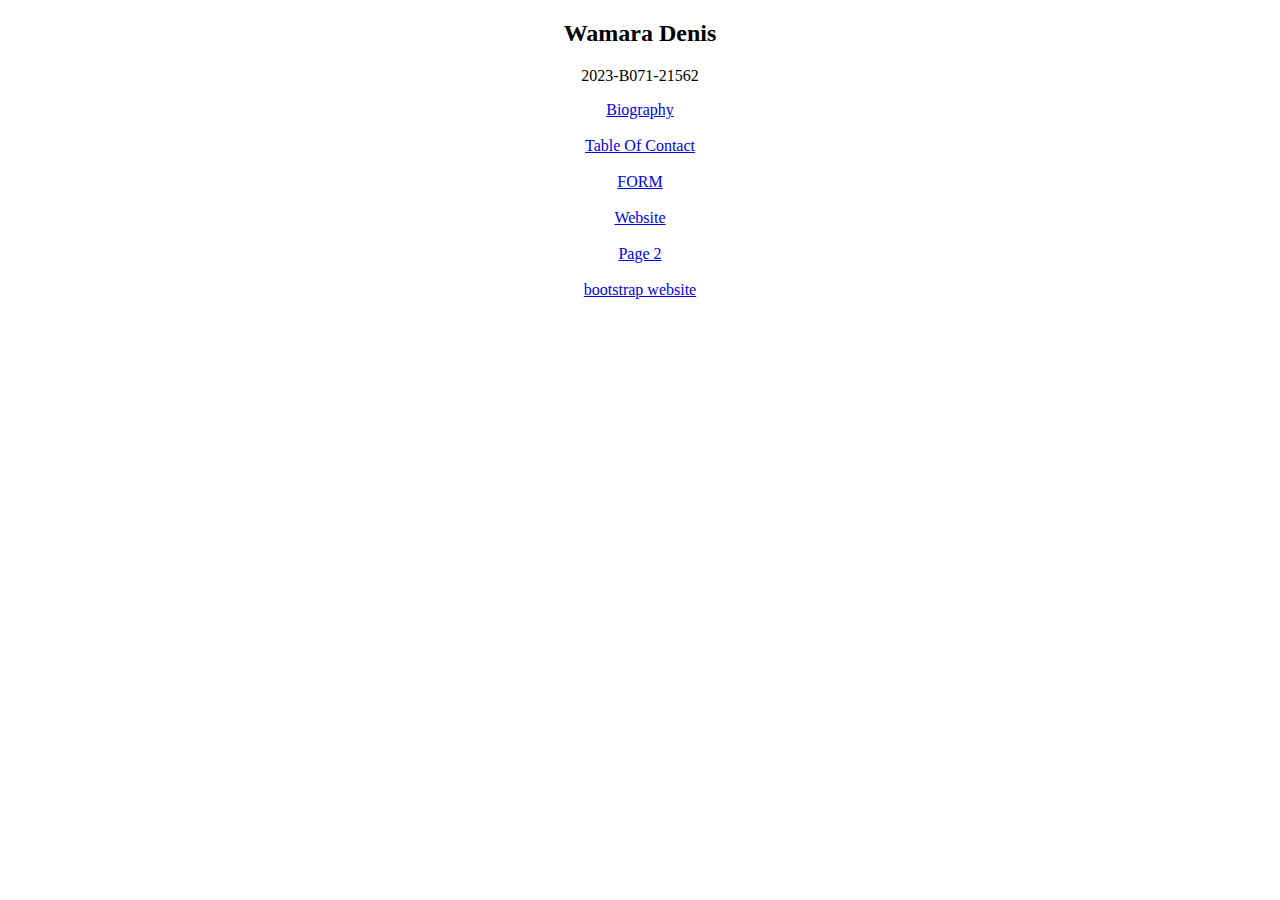
<file: index.html>
<!DOCTYPE html>
<html lang="en">
<head>
    <meta charset="UTF-8">
    <meta name="viewport" content="width=device-width, initial-scale=1.0">
    <title>INDEX</title>
</head>
<body>
    <center>
       <h2>Wamara Denis</h2>
       <p>2023-B071-21562</p>

    <A href="./CV.html">Biography</A><br><br>
    <a href="./table.html">Table Of Contact</a><br><br>
    <a href="./form.html">FORM</a><br><br>
    <a href="./Web 1.html">Website</a><br><br>
    <a href="./page 2.html">Page 2</a><br><br>
    <a href="./web 2.html">bootstrap website</a>
    </center>
</body>
</html>
</file>
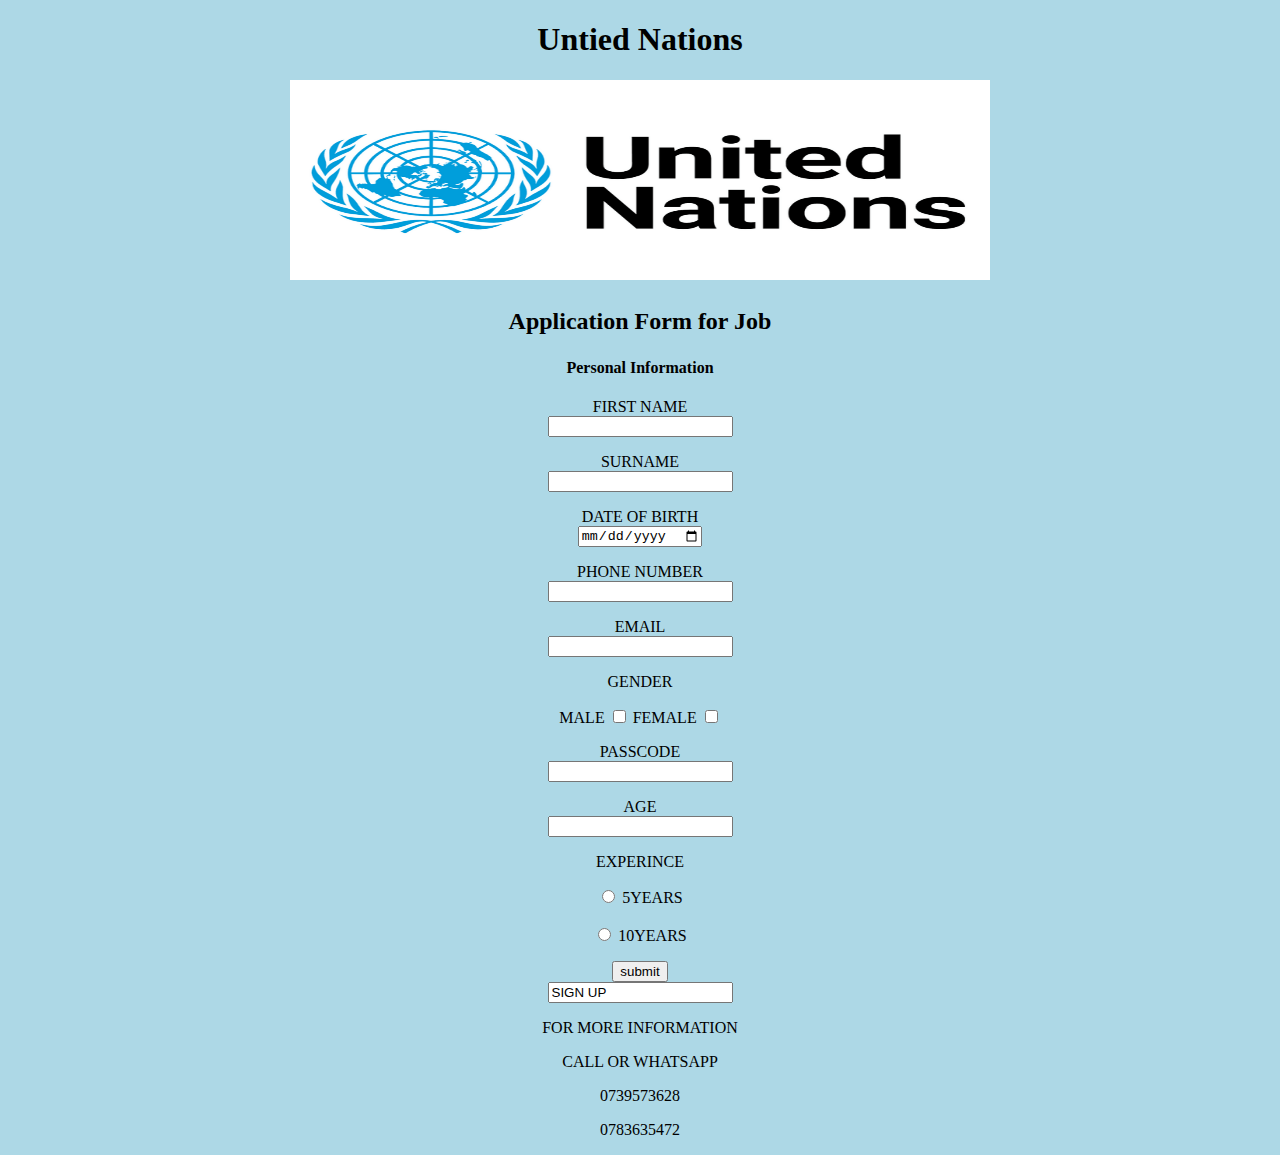
<file: form.html>
<!DOCTYPE html>
<html lang="en">
<head>
    <meta charset="UTF-8">
    <meta name="viewport" content="width=device-width, initial-scale=1.0">
    <title>Application Form</title>
</head>
<body>
    <h1><Center>Untied Nations</Center></h1>
    <body style="background-color: lightblue;">
        <center>
         <img src="./UN.png" width="700cm" height="200CM">
        <H2><P>Application Form for Job</P></H2>
        <h4>Personal Information</h4>
        </center>
    <form>
        <center>
        <p>
            <label for="fname">FIRST NAME</label><br>
            <input type="text" id="fname"name="fname"><br>
        </p>
        <p>
            <label for="lname">SURNAME</label><br>
            <input type="text" id="lname"name="lname"><br>
        </p>
        <p>
            <label for="DOB">DATE OF BIRTH</label><br>
            <input type="date" id="DOB" name="DOB"><br>
        </p>
        <P>
            <label for="PHONE NUMBER">PHONE NUMBER</label><br>
            <input type="number" id="PHONE NUMBER"><br>
        </P>
        <p>
            <label for="EMAIL">EMAIL</label><br>
            <input type="email" id="EMAIL" name="EMAIL"><br>
        </p>
        <p> 
            <P>GENDER</P>  
            <label for="MALE">MALE</label>
            <Input type="checkbox" id="GENDER" value="MALE">
            <label for="FEMALE">FEMALE</label>
            <input type="checkbox" id="female" name="FEMALE"><br>
        </p>
        <P>
            <label for="PASSWORD">PASSCODE</label><br>
            <input type="password" id="PASSWORD" name="PASSWORD"><br>
        </P>
        <P>
            <label for="AGE">AGE</label><br>
            <input type="number" id="AGE" name="AGE"><br>
        </P>
        <p>
            <p>EXPERINCE</p>
            <input type="radio" id="5YEARS" name="5YEARS">
            <label for="5YEARS">5YEARS</label><BR><BR>
            <input type="radio" id="10YEARS" name="10YEARS">
            <label for="10YEARS">10YEARS</label><BR>
        </p>
        <input type="submit" value="submit"><BR>
        <input type="sign up" value="SIGN UP"
    </P>
        <p>FOR MORE INFORMATION</p>
        <P>CALL OR WHATSAPP</P>
        <P>0739573628</P>
        <P>0783635472</P>
        </center>
    </form>
      
</body>
</html>
</file>
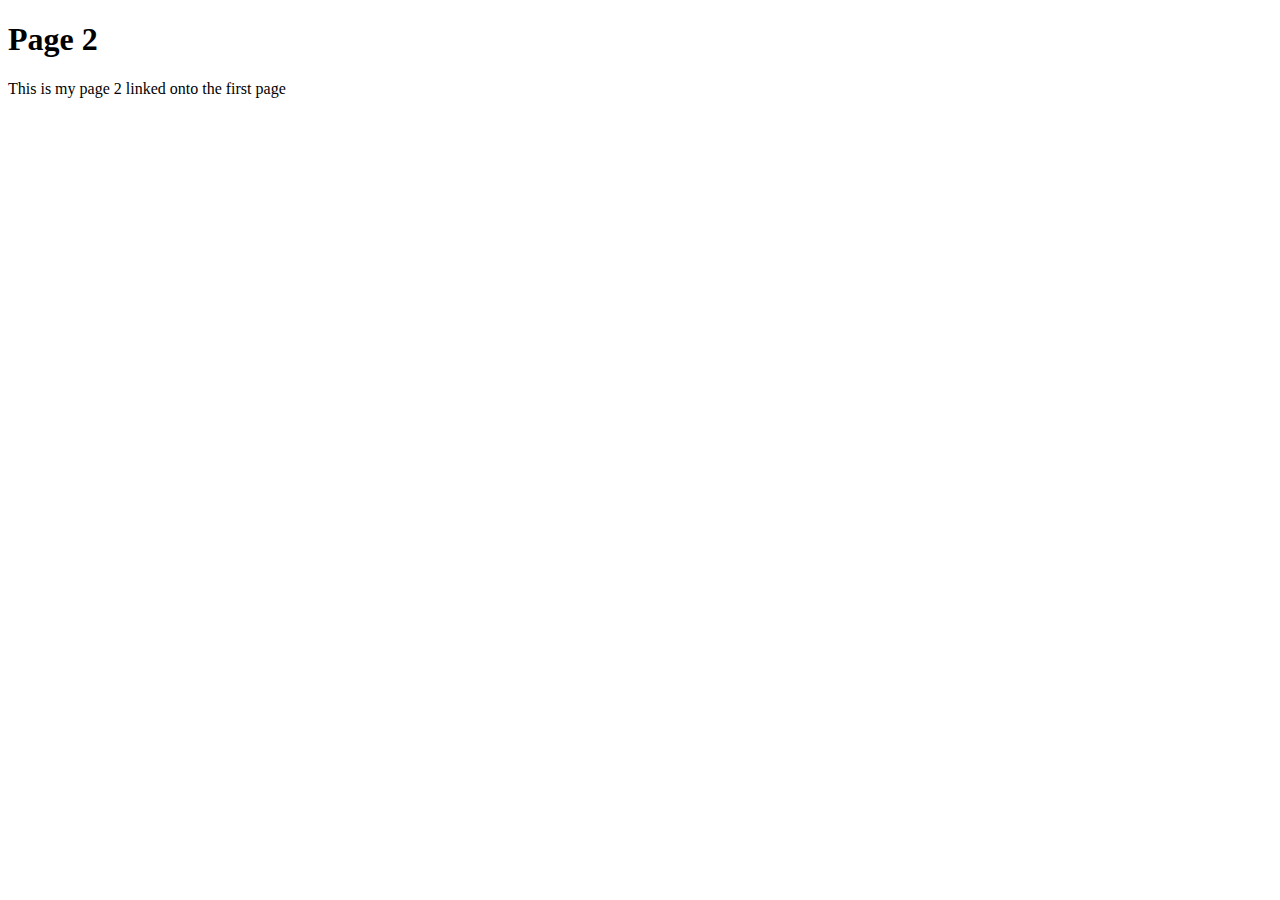
<file: page 2.html>
<!DOCTYPE html>
<html lang="en">
<head>
    <meta charset="UTF-8">
    <meta name="viewport" content="width=device-width, initial-scale=1.0">
    <title>Page 2</title>
</head>
<body>
    <h1>Page 2</h1>
    <p>This is my page 2 linked onto the first page</p>
</body>
</html>
</file>
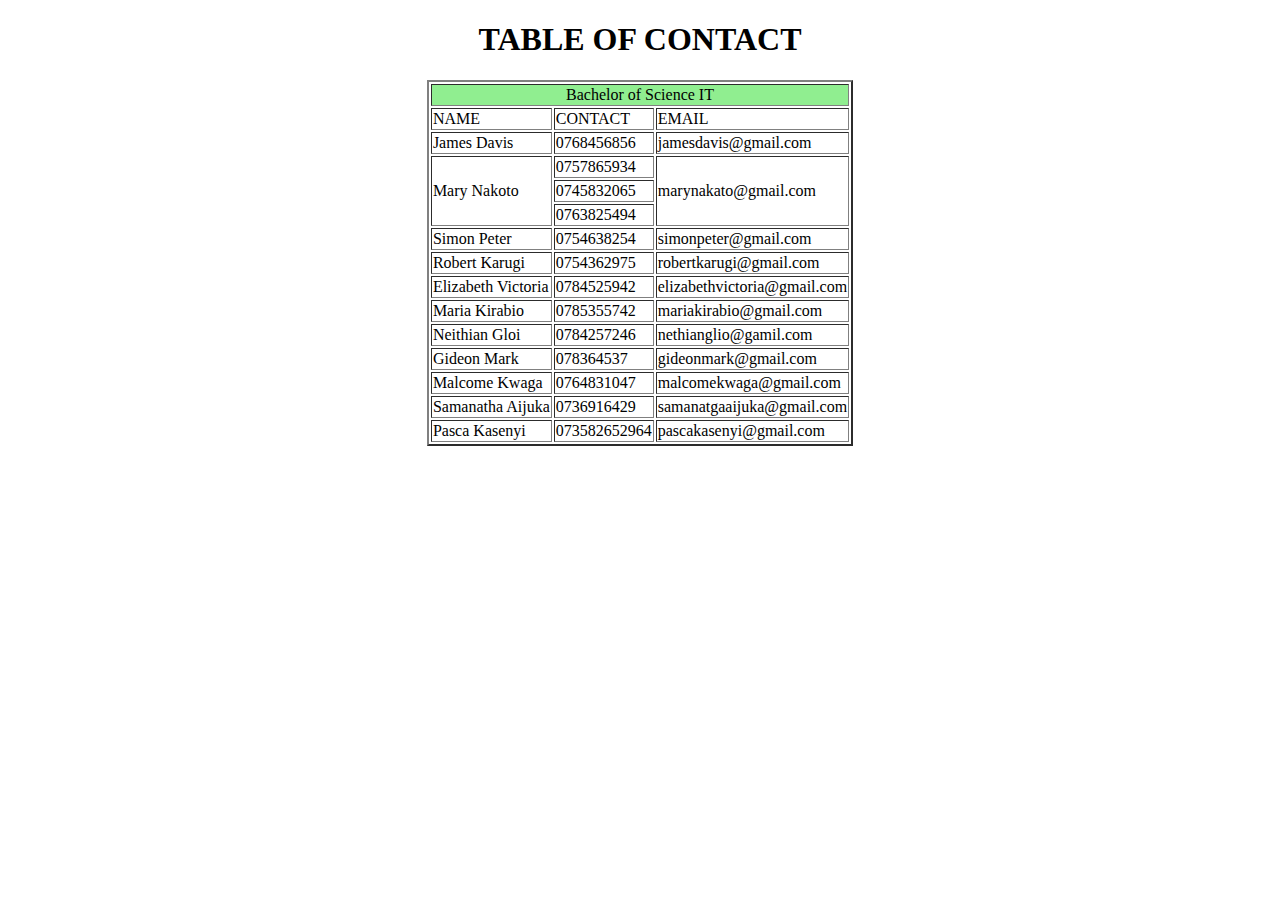
<file: table.html>
<!DOCTYPE html>
<html lang="en">
<head>
    <meta charset="UTF-8">
    <meta name="viewport" content="width=device-width, initial-scale=1.0">
    <title>TABLE</title>
</head>
<body>
        <center>
            <h1>TABLE OF CONTACT</h1>
           
           
            <table border="2">
                <tr bgcolor="Lightgreen">
                    <td colspan="3"><center>Bachelor of Science IT</center></td>
                </tr>
                <tr>
                    <td>NAME</td>
                    <td>CONTACT</td>
                    <td>EMAIL</td>
                </tr>
                <tr>
                    <TD>James Davis</TD>
                    <TD>0768456856</TD>
                    <TD>jamesdavis@gmail.com</TD>
                </tr>
                <TR>
                    <td rowspan="3">Mary Nakoto</TD>
                    <td>0757865934</td>
                    <td rowspan="3">marynakato@gmail.com</td>
                    <tr>
                        <td>0745832065</td>
                    </tr>
                    <tr>
                        <td>0763825494</td>
                    </tr>
                    <tr>
                        <td>Simon Peter</td>
                        <td>0754638254</td>
                        <td>simonpeter@gmail.com</td>
                    </tr>
                    <TR>
                        <TD>Robert Karugi</TD>
                        <TD>0754362975</TD>
                        <TD>robertkarugi@gmail.com</TD>
                    </TR>
                    <tr>
                        <td>Elizabeth Victoria</td>
                        <TD>0784525942</TD>
                        <TD>elizabethvictoria@gmail.com</TD>
                    </tr>
                    <tr>
                        <td>Maria Kirabio</td>
                        <TD>0785355742</TD>
                        <TD>mariakirabio@gmail.com</TD>
                    </tr>
                    <tr>
                        <td>Neithian Gloi</td>
                        <TD>0784257246</TD>
                        <TD>nethianglio@gamil.com</TD>
                    </tr>
                    <tr>
                        <td>Gideon Mark</td>
                        <TD>078364537</TD>
                        <TD>gideonmark@gmail.com</TD>
                    </tr>
                    <tr>
                        <td>Malcome Kwaga</td>
                        <TD>0764831047</TD>
                        <TD>malcomekwaga@gmail.com</TD>
                    </tr>
                    <tr>
                        <td>Samanatha Aijuka</td>
                        <TD>0736916429</TD>
                        <TD>samanatgaaijuka@gmail.com</TD>
                    </tr>
                    <tr>
                        <td>Pasca Kasenyi</td>
                        <TD>073582652964</TD>
                        <td>pascakasenyi@gmail.com</td>
                    </tr>
            </table>
        
        </center>
</body>
</html>
</file>
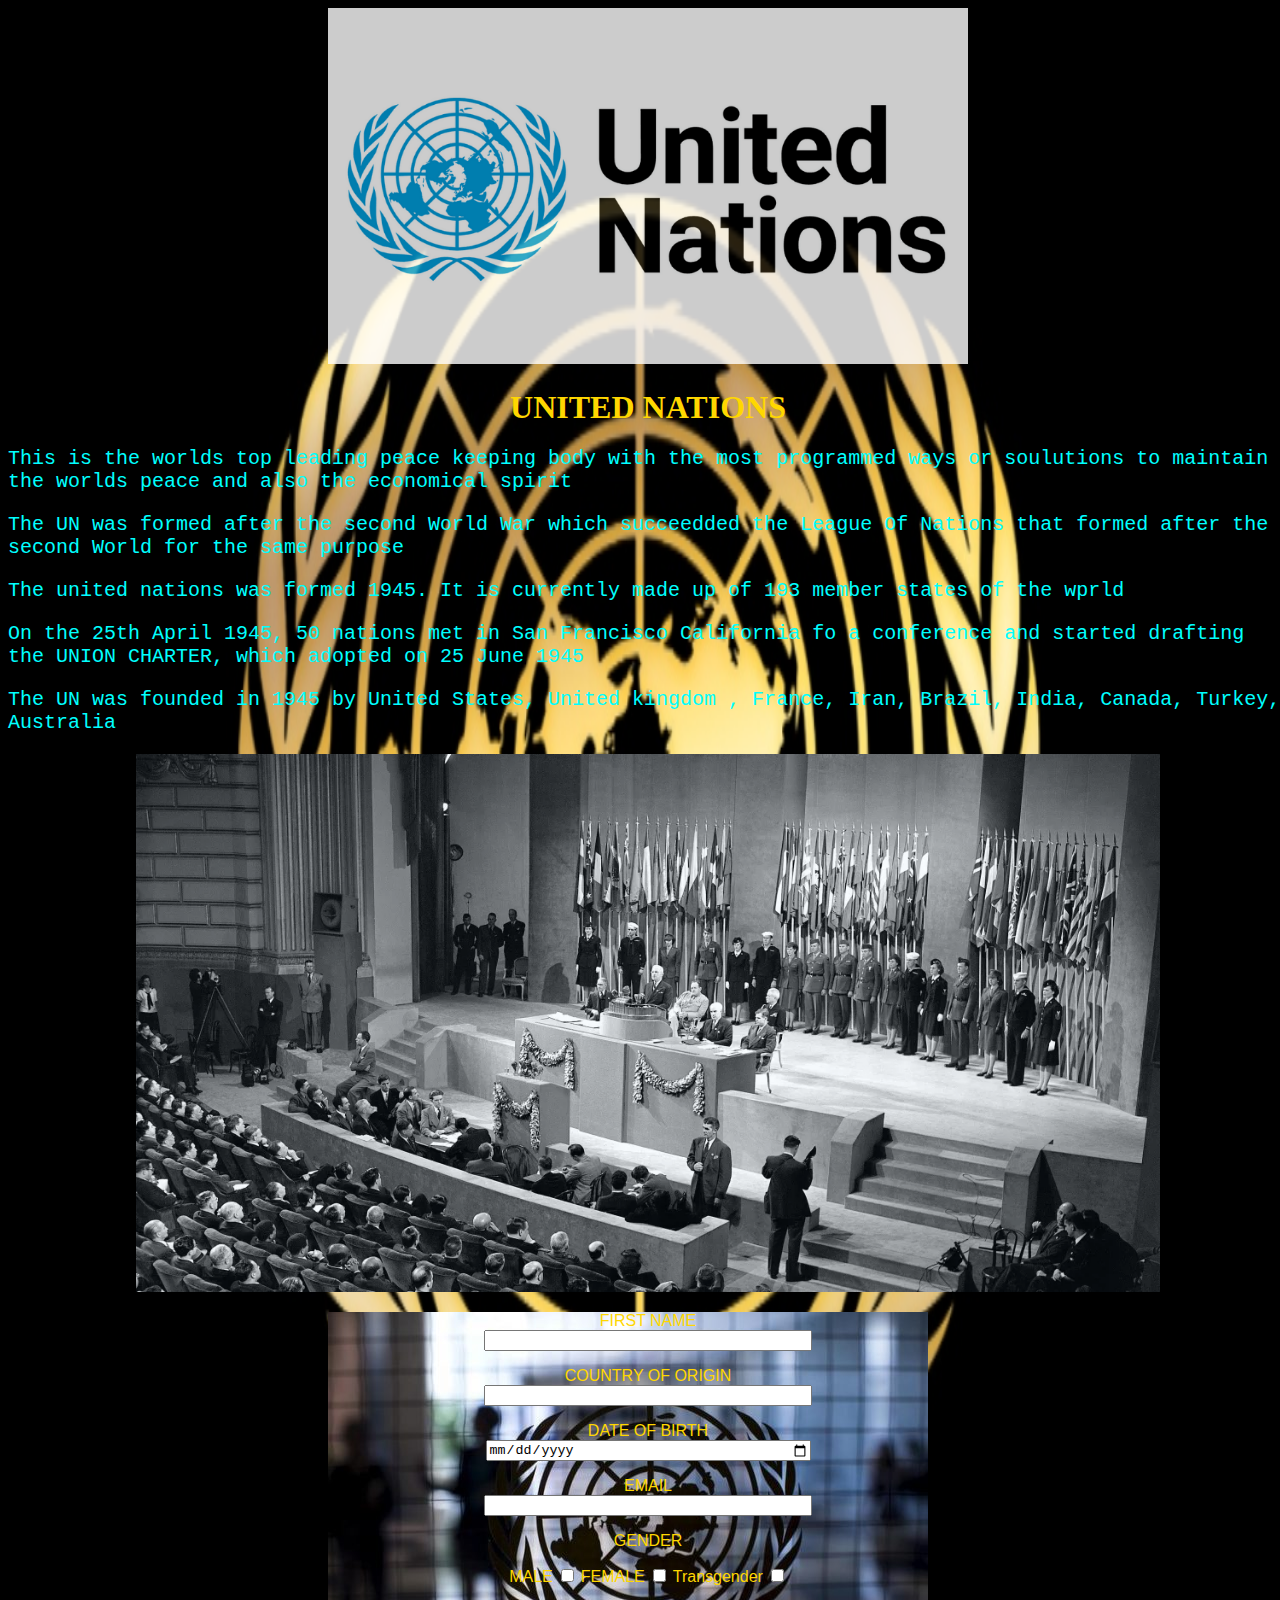
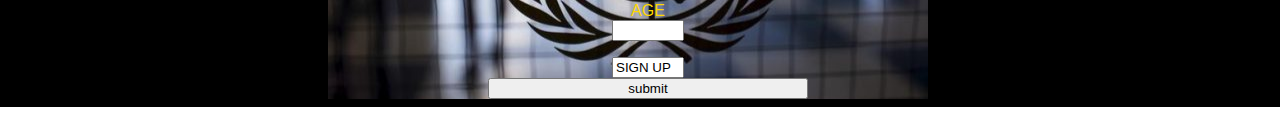
<file: Web 1.html>
<!DOCTYPE html>
<html lang="en">
<head>
    <meta charset="UTF-8">
    <meta name="viewport" content="width=device-width, initial-scale=1.0">
    <title>Web UN</title>
    <link rel="stylesheet" href="Web 1.css">
</head>
<body id="body">
    <center>
        <img src="./UN.png" id="pic1" >
        <h1 class="heading">UNITED NATIONS</h1>
    </center>
        <p class="content">This is the worlds top leading peace keeping body with the most programmed ways or soulutions to maintain the worlds peace
            and also the economical spirit
        </p>
        <p class="content" >The UN was formed after the second World War which succeedded the League Of Nations that formed after the second World for
            the same purpose
        </p>
        <p class="content">The united nations was formed 1945. It is currently made up of 193 member states of the wprld</p>
        <p class="content">On the 25th April 1945, 50 nations met in San Francisco California fo a conference and started drafting the UNION
            CHARTER, which adopted on 25 June 1945 </p>

        <p class="content">The UN was founded in 1945 by United States, United kingdom , France, Iran, Brazil, India, Canada, Turkey, Australia</p>
      <center><img src="./founders.webp" class="founders"></center>
        <center>
            <div class="form">
                <form>
                    <p>
                        <label for="fname" class="title">FIRST NAME</label><br>
                        <input type="text" id="fname"name="fname" class="space"><br>
                    </p>
                    <p>
                        <label for="lname" class="title">COUNTRY OF ORIGIN</label><br>
                        <input type="text" id="lname"name="lname" class="space" ><br>
                    </p>
                    <p>
                        <label for="DOB" class="title">DATE OF BIRTH</label><br>
                        <input type="date" id="DOB" name="DOB" class="space" placeholder="DD/MM/YYYY"><br>
                    </p>
                    <p>
                        <label for="EMAIL" class="title">EMAIL</label><br>
                        <input type="email" id="EMAIL" name="EMAIL" class="space"><br>
                    </p>
                    <p> 
                        <P class="title">GENDER</P>  
                        <label for="MALE" class="title">MALE</label>
                        <Input type="checkbox" id="GENDER" value="MALE" >
                        <label for="FEMALE" class="title">FEMALE</label>
                        <input type="checkbox" id="female" name="FEMALE">
                        <label for="Transgender" class="title">Transgender</label>
                        <input type="checkbox" id="transgender" name="Transgender">
                    </p>
                    <P>
                        <label for="AGE" class="title">AGE</label><br>
                        <input type="number" id="AGE" name="AGE" class="age" class="space"><br>
                    </P>
                    <input type="sign up" value="SIGN UP" class="age" class="space" class="space"><br>
                    <input type="submit" value="submit" class="space">
             </form>
              </div>
        
        </center>

</body>
</html>
</file>
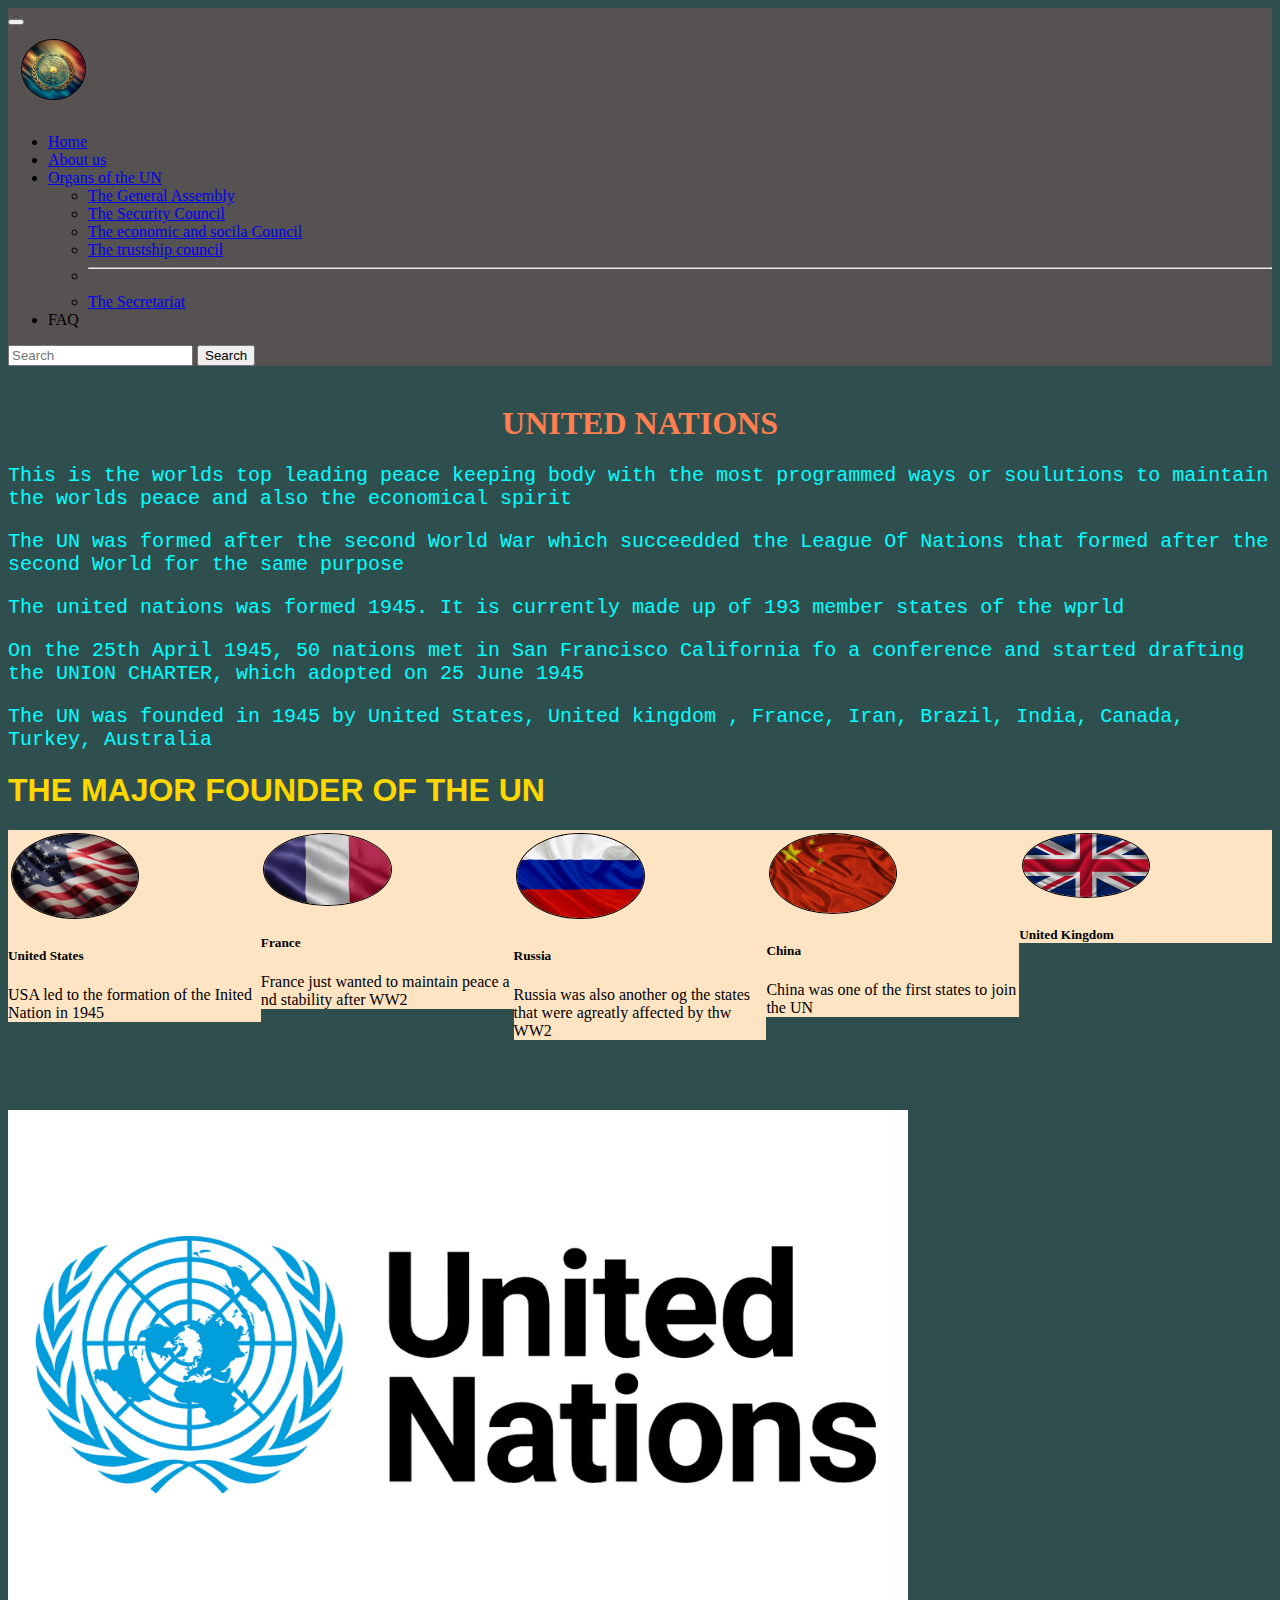
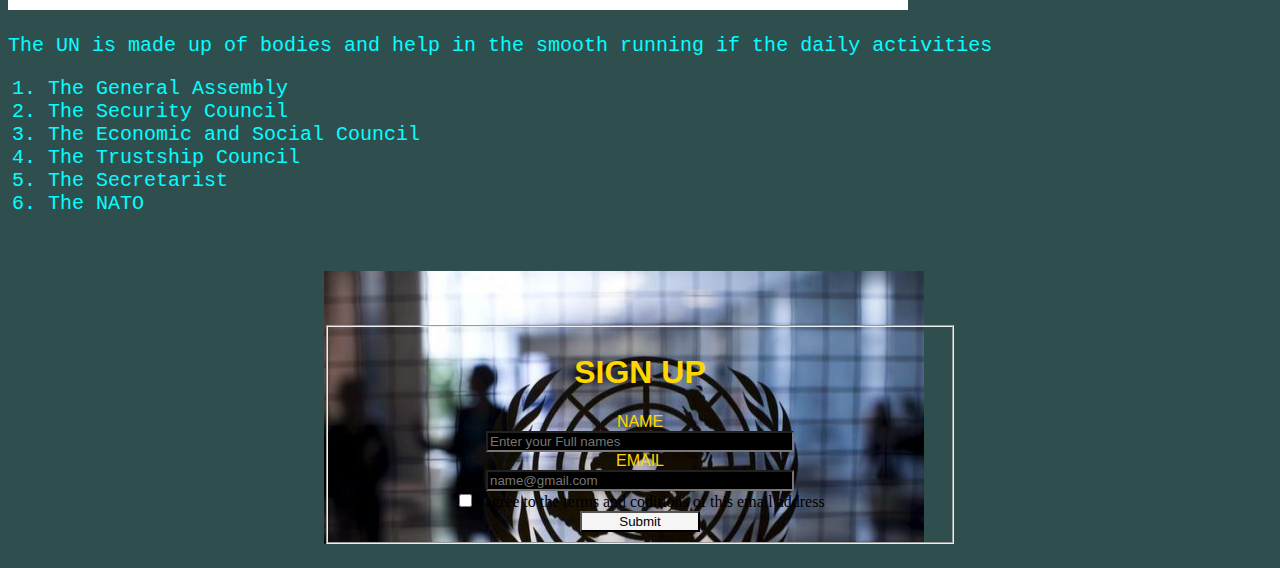
<file: web 2.html>
<!DOCTYPE html>
<html lang="en">
<head>
    <meta charset="UTF-8">
    <meta name="viewport" content="width=device-width, initial-scale=1.0">
    <title>UN</title>
    <link rel="stylesheet" href="web 2.css">
    <link href="https://cdn.jsdelivr.net/npm/bootstrap@5.3.2/dist/css/bootstrap.min.css" rel="stylesheet" integrity="sha384-T3c6CoIi6uLrA9TneNEoa7RxnatzjcDSCmG1MXxSR1GAsXEV/Dwwykc2MPK8M2HN" crossorigin="anonymous">
</head>
<body class="body">
    <!--navbar start-->
    <nav class="navbar navbar-expand-lg bg-body-tertiary">
        <div class="navbar">
            <div>
            </div>
          <button class="navbar-toggler" type="button" data-bs-toggle="collapse" data-bs-target="#navbarSupportedContent" aria-controls="navbarSupportedContent" aria-expanded="false" aria-label="Toggle navigation">
            <span class="navbar-toggler-icon"></span>
          </button>
          <div class="collapse navbar-collapse" id="navbarSupportedContent">
            <img src="./UN.jpg" class="navpic">
            <ul class="navbar-nav me-auto mb-2 mb-lg-0">
              <li class="nav-item">
                <a class="nav-link active" aria-current="page" href="#">Home</a>
              </li>
              <li class="nav-item">
                <a class="nav-link" href="#">About us</a>
              </li>
              <li class="nav-item dropdown">
                <a class="nav-link dropdown-toggle" href="#" role="button" data-bs-toggle="dropdown" aria-expanded="false">
                  Organs of the UN
                </a>
                <ul class="dropdown-menu">
                  <li><a class="dropdown-item" href="#">The General Assembly</a></li>
                  <li><a class="dropdown-item" href="#">The Security Council</a></li>
                  <li><a class="dropdown-item" href="#">The economic and socila Council</a></li>
                  <li><a class="dropdown-item" href="#">The trustship council</a></li>
                  <li><hr class="dropdown-divider"></li>
                  <li><a class="dropdown-item" href="#">The Secretariat</a></li>
                </ul>
              </li>
              <li class="nav-item">
                <a class="nav-link disabled" aria-disabled="true">FAQ</a>
              </li>
            </ul>
            <form class="d-flex" role="search">
              <input class="form-control me-2" type="search" placeholder="Search" aria-label="Search">
              <button class="btn btn-outline-success" type="submit">Search</button>
            </form>
          </div>
        </div>
      </nav>
      <!--navbar end-->
      <br>
      <!--content of the body-->
    <center> 
        <h1 class="heading1">UNITED NATIONS</h1>
    </center>
        <p class="content">This is the worlds top leading peace keeping body with the most programmed ways or soulutions to maintain the worlds peace
            and also the economical spirit
        </p>
        <p class="content" >The UN was formed after the second World War which succeedded the League Of Nations that formed after the second World for
            the same purpose
        </p>
        <p class="content">The united nations was formed 1945. It is currently made up of 193 member states of the wprld</p>
        <p class="content">On the 25th April 1945, 50 nations met in San Francisco California fo a conference and started drafting the UNION
            CHARTER, which adopted on 25 June 1945 </p>
        <p class="content">The UN was founded in 1945 by United States, United kingdom , France, Iran, Brazil, India, Canada, Turkey, Australia</p>
        <!--content of the body-->
        <!--photo cards starts-->
        <h1 class="heading">THE MAJOR FOUNDER OF THE UN</h1>
            <div class="photocards">
                <div class="card" style="width: 18rem;">
                <div class="card-body">
                    <img src="Usa.avif" class="flag">
                <h5 class="card-title">United States</h5>
                <p class="card-text">USA led to the formation of the Inited Nation in 1945</p>
                </div>
            </div>

            <div class="card" style="width: 18rem;">
                <div class="card-body">
                    <img src="france.jpg" class="flag">
                    <h5 class="card-title">France</h5>
                    <p class="card-text">France just wanted to maintain peace a nd stability after WW2</p>
                </div>
            </div>

            <div class="card" style="width: 18rem;">
                <div class="card-body">
                    <img src="russia.jpg" class="flag">
                    <h5 class="card-title">Russia</h5>
                    <p class="card-text">Russia was also another og the states that were agreatly affected by thw WW2</p>
                </div>
            </div>

            <div class="card" style="width: 18rem;">
                <div class="card-body">
                    <img src="china.jpg" class="flag">
                    <h5 class="card-title">China</h5>
                    <p class="card-text">China was one of the first states to join the UN</p>
                </div>
            </div>

            <div class="card" style="width: 18rem;">
                <div class="card-body">
                    <img src="united kingdom.jpg" class="flag">
                    <h5 class="card-title">United Kingdom</h5>
                </div>
            </div>

        </div>
        <br><br><br>
        <!--photo cards ends-->
        <img src="./UN.png" id="pic1" >
        <!--more content-->
        <p class="content">The UN is made up of bodies and help in the smooth running if the daily activities</p>
        <ol class="content">
            <li>The General Assembly</li>
            <li>The Security Council</li>
            <li>The Economic and Social Council</li>
            <li>The Trustship Council</li>
            <li>The Secretarist</li>
            <li>The NATO</li>
        </ol>
        <br><br>
        <!--Form start-->
        <center>
            <div class="form">
                <form><br><br><br>
                    <fieldset>
                    <h1 class="heading">SIGN UP</h1>
                    <div class="mb-3">
                        <label for="TextInput" class="form-label">NAME</label><br>
                        <input type="text" class="entry" placeholder="Enter your Full names">
                    </div>
                    <div class="mb-3">
                        <label for="Select" class="form-label">EMAIL</label><br>
                        <input type="text" class="entry" placeholder="name@gmail.com">
                        </select>
                    </div>
                    <div class="mb-3">
                        <div class="form-check">
                        <input type="checkbox">I agree to the terms and coditions of this email address
                        </label>
                        </div>
                    </div>
                    <button type="submit" class="submit">Submit</button>
                    </fieldset>
                </form>
            </div>
        </center>
        <!--form end-->

    <script src="https://cdn.jsdelivr.net/npm/bootstrap@5.3.2/dist/js/bootstrap.bundle.min.js" integrity="sha384-C6RzsynM9kWDrMNeT87bh95OGNyZPhcTNXj1NW7RuBCsyN/o0jlpcV8Qyq46cDfL" crossorigin="anonymous"></script>
</body>
</html>
</file>
<file: Web 1.css>
#pic1{
    width: 50%;
    height:40%;
    length:100%;
    opacity: 80%;
}
#body{
    background-image: url(./background.jpg);
    background-repeat: no-repeat;
    background-size: 100% 100%;
    width: 100%;
    height: 100%;
}
.title{
    color:gold;
    font-size: medium;
    font-family: Arial, Helvetica, sans-serif;
}
.form{
    box-sizing: content-box;
    background-image: url(./form.jpe);
    background-repeat: no-repeat;
    height: 100%;
    width: 50%;
    align-items: center;
    height: 70%;
}
.age{
    width: 10%;
}
.content{
    color: aqua;
    font-family: monospace;
    font-size: x-large;
}
.heading{
    font-size:xx-large;
    color: gold;

}
.space{
    width: 50%;
}
.founders{
    width: 80%;
    align-items: center;
}
</file>
<file: web 2.css>
.entry{
    width: 50%;
    background-color: black;
}
.submit{
    background-color:whitesmoke;
    width: 20%;
}
.photocards{
    display:flex;
}
h1{
    color: gold;
    font-family: Arial, Helvetica, sans-serif;
    font-size: xx-large;
}
.form-label{
    color: gold;
    font-family: Arial, Helvetica, sans-serif;
    font-size: medium;
}
.content{
    color: aqua;
    font-family: monospace;
    font-size: x-large;
}
.heading1{
    font-size: xx-large;
    color:coral;
    font-family:'Times New Roman', Times, serif;
    text-decoration: solid;
    text-decoration-color: brown;
}
.flag{
    width: 50%;
    height: 50%;
    margin: 1%;
    border-radius: 50%;
    border: 1px solid black;
}
.card{
    height: 100%;
    width: 100px;
}
.card-body{
    background-color: bisque;
}
.heading{
    font-size:xx-large;
    color: gold;
    align-items: center;
    justify-content: center;
}
.pic1{
    opacity: 80%;
    align-items: center;
}
.navbar{
    width: 100%;
    background-color: rgb(86, 82, 82);
}
.navpic{
    width: 5%;
    height: 5%;
    margin: 1%;
    border-radius: 50%;
    border: 1px solid black;
}
.body{
    background-color: darkslategray;
}
.form{
    box-sizing: content-box;
    background-image: url(./form.jpe);
    background-repeat: no-repeat;
    height: 100%;
    width: 50%;
    align-items: center;
    height: 70%;
}
</file>
